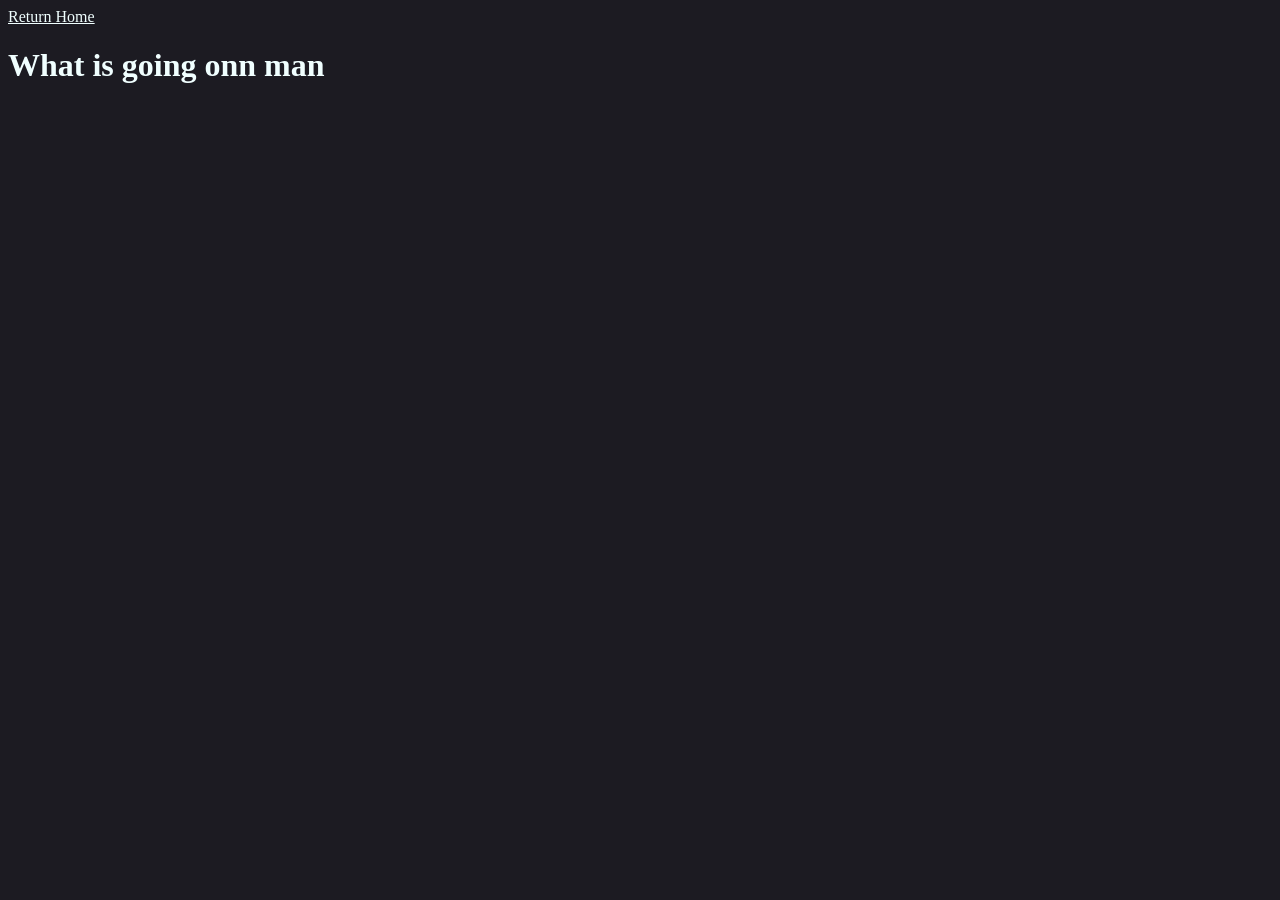
<file: docs/recs.html>
<!DOCTYPE html>
<html lang="en">
<head>
    <meta charset="UTF-8">
    <meta name="viewport" content="width=device-width, initial-scale=1.0">
    <title>Document</title>
    <link rel="stylesheet" href="app.css">
</head>
<body>
    <a href="index.html">Return Home</a>
    <h1>What is going onn man</h1>
</body>
</html>
</file>
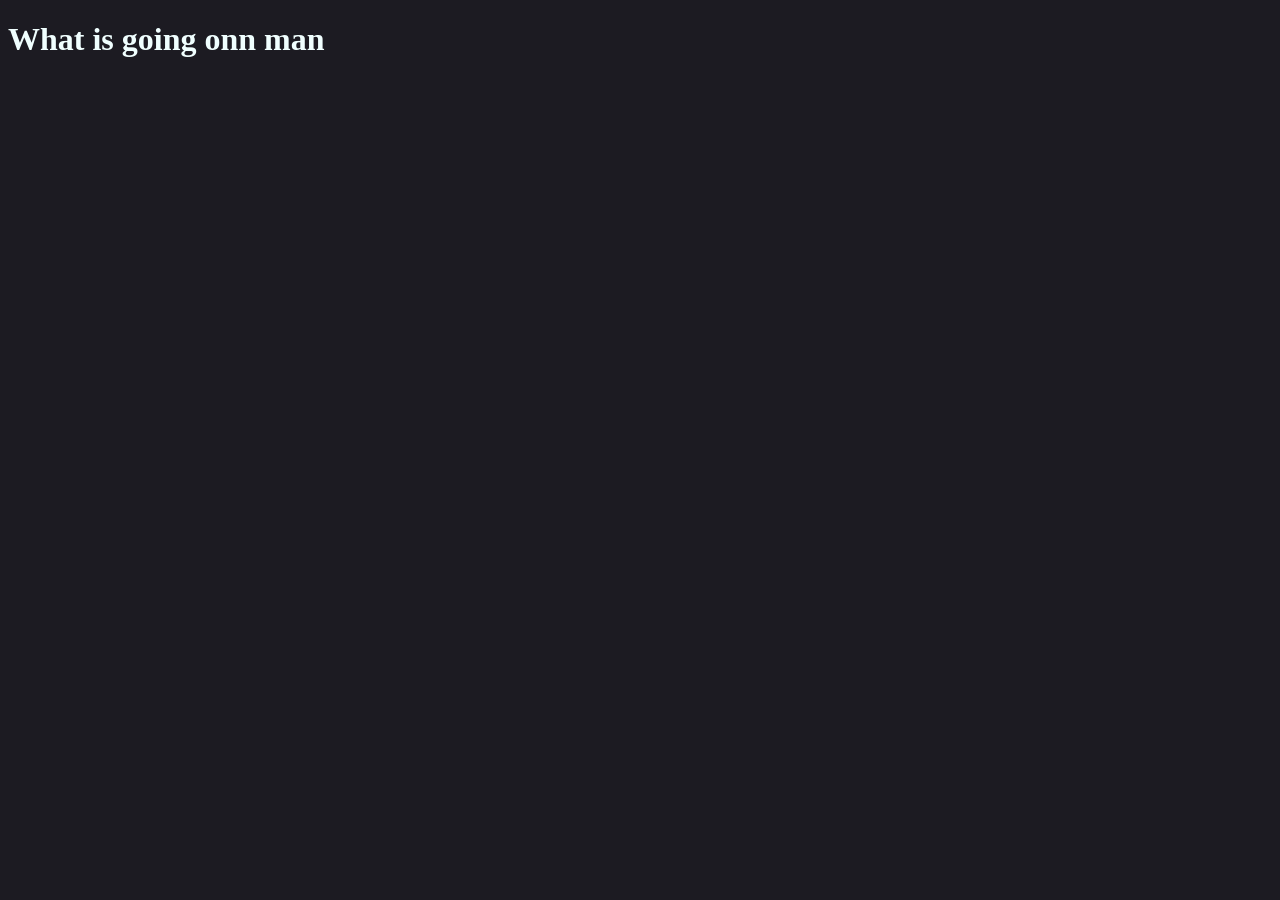
<file: docs/recs/page.html>
<!DOCTYPE html>
<html lang="en">
<head>
    <meta charset="UTF-8">
    <meta name="viewport" content="width=device-width, initial-scale=1.0">
    <title>Document</title>
    <link rel="stylesheet" href="/docs/app.css">
</head>
<body>
    <h1>What is going onn man</h1>
</body>
</html>
</file>
<file: docs/app.css>
:root {
    --background_color: #1c1b22;
    --heading_color: azure;
}
body {
    background-color: var(--background_color);
    color: var(--heading_color);
}
a {
    color: var(--heading_color);
}
a:hover {
    color: royalblue;
}
</file>
